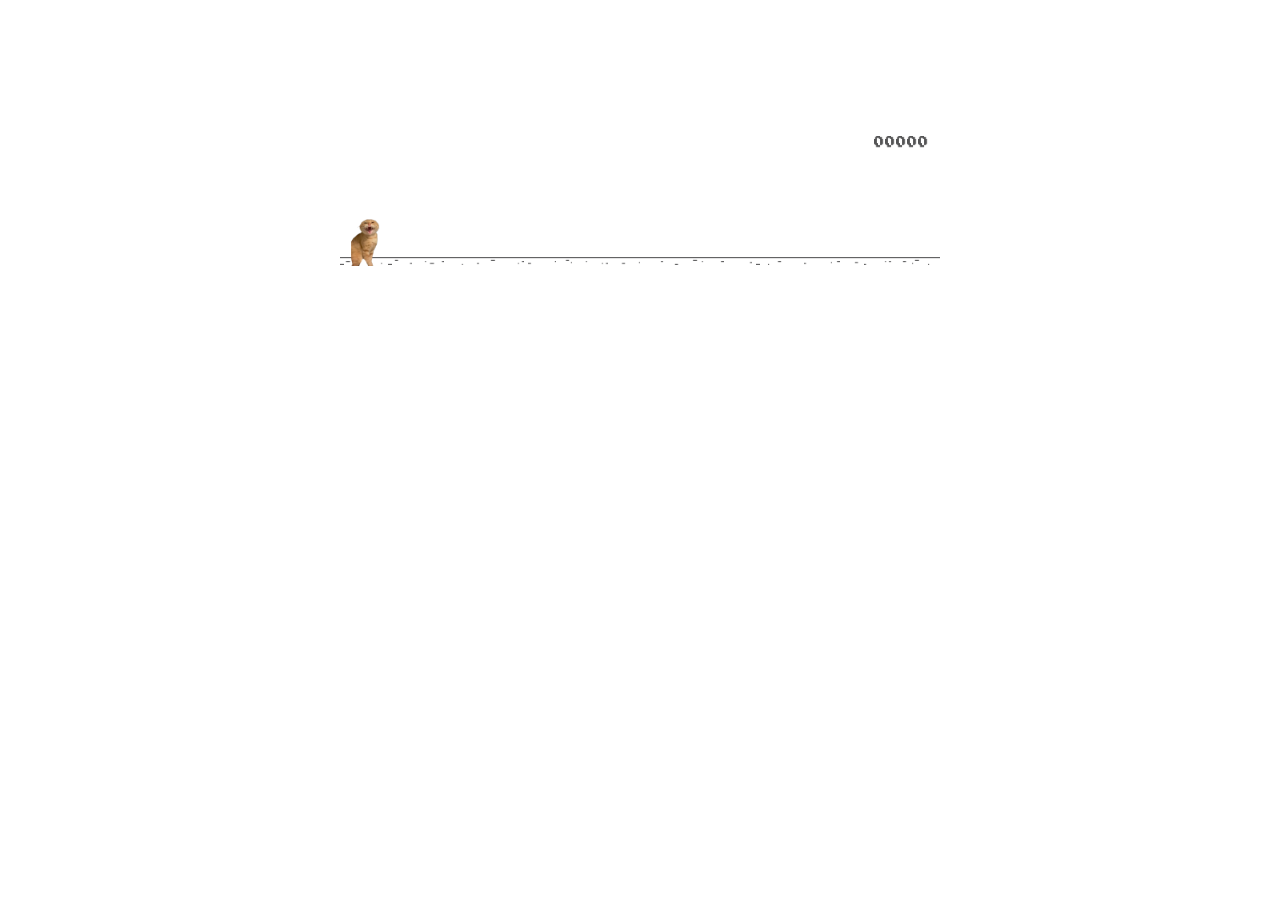
<file: src/index.html>
<!doctype html>
<html>

<head>
	<meta charset="utf-8">
	<meta name="theme-color" content="#fff">
	<meta name="viewport" content="width=device-width, initial-scale=1.0, maximum-scale=1.0, user-scalable=no">
	<title>MaoDie Runner Game</title>
	<link rel="stylesheet" href="styles.css">
	<script>
		const HIDDEN_CLASS = 'hidden';
	</script>
	<script src="offline.js"></script>
</head>

<body id="t">
	<div id="main-frame-error" class="interstitial-wrapper">
		<div id="main-content">
			<div class="icon icon-offline" alt=""></div>
		</div>
	</div>

	<div id="offline-resources">
		<img id="offline-resources-1x" src="images/default_100_percent/offline/100-offline-sprite.png">
		<img id="offline-resources-2x" src="images/default_200_percent/offline/200-offline-sprite.png">
		<audio id="offline-sound-press" src="sounds/button-press.mp3" preload="auto"></audio>
		<audio id="offline-sound-hit" src="sounds/hit.mp3" preload="auto"></audio>
		<audio id="offline-sound-reached" src="sounds/reached.mp3" preload="auto"></audio>
	</div>
	<script>
		new Runner('.interstitial-wrapper');
	</script>
</body>

</html>
</file>
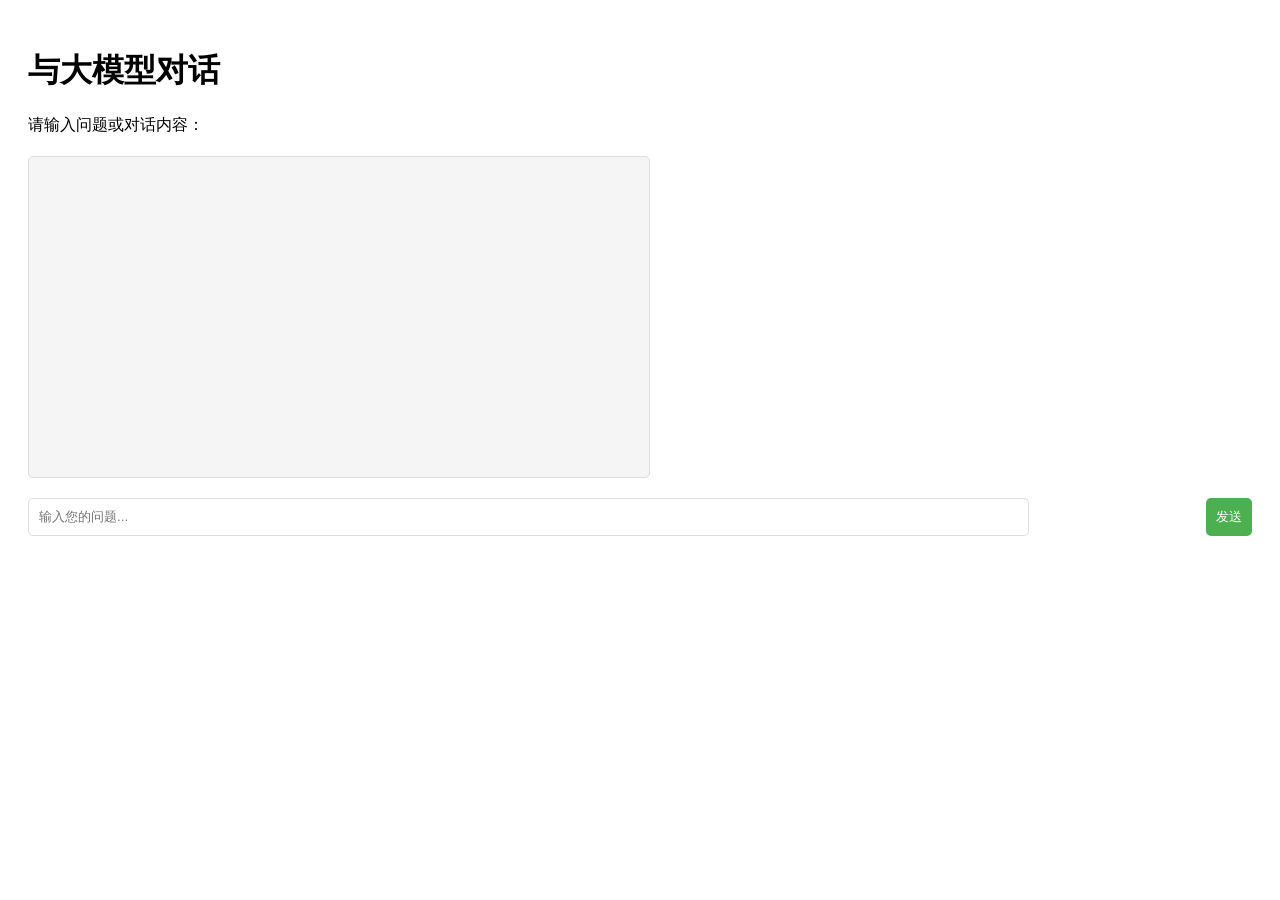
<file: chat.html>
<!DOCTYPE html>
<html lang="en">

<head>
    <meta name="referrer" content="unsafe-url">

    <meta charset="UTF-8">
    <meta name="viewport" content="width=device-width, initial-scale=1.0">
    <title>大模型 API 对话框</title>
    <style>
        body {
            font-family: Arial, sans-serif;
            padding: 20px;
        }

        #output {
            white-space: pre-wrap;
            font-family: monospace;
            background: #f5f5f5;
            padding: 10px;
            border-radius: 5px;
            border: 1px solid #ddd;
            max-width: 600px;
            margin-top: 20px;
            height: 300px;
            overflow-y: auto;
        }

        #chatBox {
            display: flex;
            justify-content: space-between;
            margin-top: 20px;
        }

        #inputBox {
            width: 80%;
            padding: 10px;
            border: 1px solid #ddd;
            border-radius: 5px;
        }

        #sendBtn {
            padding: 10px;
            background-color: #4CAF50;
            color: white;
            border: none;
            border-radius: 5px;
            cursor: pointer;
        }

        #sendBtn:hover {
            background-color: #45a049;
        }
    </style>
</head>

<body>
    <h1>与大模型对话</h1>
    <p>请输入问题或对话内容：</p>

    <!-- 显示对话输出 -->
    <div id="output"></div>

    <!-- 用户输入框和发送按钮 -->
    <div id="chatBox">
        <input type="text" id="inputBox" placeholder="输入您的问题..." />
        <button id="sendBtn">发送</button>
    </div>

    <script>
        // 设置代理和 API URL
        const apiUrl = 'http://129.211.183.59:11434/api/generate';  // API 地址

        const outputDiv = document.getElementById('output');
        const inputBox = document.getElementById('inputBox');
        const sendBtn = document.getElementById('sendBtn');

        // 发送请求并流式处理响应
        function sendMessage(prompt) {
            const requestData = {
                model: 'deepseek-r1:7b',
                prompt: prompt,
                other_params: '其他参数',
            };

            // 发送 POST 请求并流式处理响应
            fetch(apiUrl, {
                method: 'POST',
                headers: {
                    'Content-Type': 'application/json',
                },
                body: JSON.stringify(requestData),
            })
                .then(response => {
                    const reader = response.body.getReader();
                    const decoder = new TextDecoder();
                    let result = '';

                    // 逐块读取响应
                    const readStream = () => {
                        reader.read().then(({ done, value }) => {
                            if (done) {
                                console.log('流式读取完成');
                                outputDiv.innerHTML += "\n[结束]";
                                return;
                            }

                            // 将流中的字节解码为字符串
                            const chunk = decoder.decode(value, { stream: true });
                            try {
                                // 尝试将解码后的字符串解析为 JSON
                                const parsedChunk = JSON.parse(chunk);
                                if (parsedChunk && parsedChunk.response) {
                                    // 从解析的 JSON 中提取响应字段
                                    result += parsedChunk.response;
                                }
                            } catch (error) {
                                console.error('解析 JSON 出错:', error);
                                result += '[解析错误]';
                            }

                            // 每次获取到新数据就更新显示
                            outputDiv.innerHTML = result;
                            outputDiv.scrollTop = outputDiv.scrollHeight;  // 自动滚动到最底部

                            // 继续读取下一个数据块
                            readStream();
                        }).catch(error => {
                            console.error('读取流失败:', error);
                            outputDiv.innerHTML += "\n[出错]";
                        });
                    };

                    // 开始流式读取
                    readStream();
                })
                .catch(error => {
                    console.error('请求失败:', error);
                    outputDiv.innerHTML += "\n[请求失败]";
                });
        }

        // 监听发送按钮的点击事件
        sendBtn.addEventListener('click', () => {
            const prompt = inputBox.value.trim();
            if (prompt) {
                // 显示用户输入
                outputDiv.innerHTML += `你: ${prompt}\n`;

                // 清空输入框
                inputBox.value = '';

                // 发送请求并显示模型的回答
                sendMessage(prompt);
            }
        });

        // 监听回车键发送消息
        inputBox.addEventListener('keypress', (event) => {
            if (event.key === 'Enter') {
                sendBtn.click();
            }
        });
    </script>
</body>

</html>
</file>
<file: src/styles.css>
/* orginal source: interstitial_core.css */
/* Copyright 2017 The Chromium Authors. All rights reserved.
 * Use of this source code is governed by a BSD-style license that can be
 * found in the LICENSE file. */
 
body {
  --background-color: #fff;
  --error-code-color: var(--google-gray-700);
  --google-blue-100: rgb(210, 227, 252);
  --google-blue-300: rgb(138, 180, 248);
  --google-blue-600: rgb(26, 115, 232);
  --google-blue-700: rgb(25, 103, 210);
  --google-gray-100: rgb(241, 243, 244);
  --google-gray-300: rgb(218, 220, 224);
  --google-gray-500: rgb(154, 160, 166);
  --google-gray-50: rgb(248, 249, 250);
  --google-gray-600: rgb(128, 134, 139);
  --google-gray-700: rgb(95, 99, 104);
  --google-gray-800: rgb(60, 64, 67);
  --google-gray-900: rgb(32, 33, 36);
  --heading-color: var(--google-gray-900);
  --link-color: rgb(88, 88, 88);
  --popup-container-background-color: rgba(0,0,0,.65);
  --primary-button-fill-color-active: var(--google-blue-700);
  --primary-button-fill-color: var(--google-blue-600);
  --primary-button-text-color: #fff;
  --quiet-background-color: rgb(247, 247, 247);
  --secondary-button-border-color: var(--google-gray-500);
  --secondary-button-fill-color: #fff;
  --secondary-button-hover-border-color: var(--google-gray-600);
  --secondary-button-hover-fill-color: var(--google-gray-50);
  --secondary-button-text-color: var(--google-gray-700);
  --small-link-color: var(--google-gray-700);
  --text-color: var(--google-gray-700);
  background: var(--background-color);
  color: var(--text-color);
  word-wrap: break-word;
}

.hidden {
  display: none;
}


html {
  -webkit-text-size-adjust: 100%;
  font-size: 125%;
}

@media (prefers-color-scheme: dark) {
  body {
    --background-color: var(--google-gray-900);
    --error-code-color: var(--google-gray-500);
    --heading-color: var(--google-gray-500);
    --link-color: var(--google-blue-300);
    --primary-button-fill-color-active: rgb(129, 162, 208);
    --primary-button-fill-color: var(--google-blue-300);
    --primary-button-text-color: var(--google-gray-900);
    --quiet-background-color: var(--background-color);
    --secondary-button-border-color: var(--google-gray-700);
    --secondary-button-fill-color: var(--google-gray-900);
    --secondary-button-hover-fill-color: rgb(48, 51, 57);
    --secondary-button-text-color: var(--google-blue-300);
    --small-link-color: var(--google-blue-300);
    --text-color: var(--google-gray-500);
  }
}

/* orginal source: interstitial_common.css */
/* Copyright 2014 The Chromium Authors. All rights reserved.
   Use of this source code is governed by a BSD-style license that can be
   found in the LICENSE file. */
.interstitial-wrapper {
  box-sizing: border-box;
  font-size: 1em;
  line-height: 1.6em;
  margin: 14vh auto 0;
  max-width: 600px;
  width: 100%;
}


@media (max-width: 700px) {
  .interstitial-wrapper {
    padding: 0 10%;
  }
}

@media (max-width: 420px) {
  .interstitial-wrapper {
    padding: 0 5%;
  }
}

@media (min-width: 240px) and (max-width: 420px) and
       (min-height: 401px),
       (min-width: 421px) and (min-height: 240px) and
       (max-height: 560px) {
  body {
    background: var(--background-color);
    bottom: 0;
    box-shadow: 0 -12px 24px var(--background-color);
    left: 0;
    margin: 0 auto;
    max-width: 736px;
    padding-left: 24px;
    padding-right: 24px;
    position: fixed;
    right: 0;
    width: 100%;
    z-index: 2;
  }

  .interstitial-wrapper {
    max-width: 736px;
  }
}

@media (max-width: 420px) and (orientation: portrait),
       (max-height: 560px) {
  body {
    margin: 0 auto;
  }

  .interstitial-wrapper {
    box-sizing: border-box;
    margin: 7vh auto 12px;
    padding: 0 24px;
    position: relative;
  }

  .interstitial-wrapper p {
    font-size: .95em;
    line-height: 1.61em;
    margin-top: 8px;
  }
}

@media (min-width: 421px) and (min-height: 500px) and (max-height: 560px) {
  .interstitial-wrapper {
    margin-top: 10vh;
  }
}

@media (min-height: 400px) and (orientation:portrait) {
  .interstitial-wrapper {
    margin-bottom: 145px;
  }
}

@media (min-height: 299px) {
  .nav-wrapper {
    padding-bottom: 16px;
  }
}

@media (min-height: 500px) and (max-height: 650px) and (max-width: 414px) and
       (orientation: portrait) {
  .interstitial-wrapper {
    margin-top: 7vh;
  }
}

@media (min-height: 650px) and (max-width: 414px) and (orientation: portrait) {
  .interstitial-wrapper {
    margin-top: 10vh;
  }
}

/* Small mobile screens. No fixed nav. */
@media (max-height: 400px) and (orientation: portrait),
       (max-height: 239px) and (orientation: landscape),
       (max-width: 419px) and (max-height: 399px) {
  .interstitial-wrapper {
    display: flex;
    flex-direction: column;
    margin-bottom: 0;
  }
}

/* orginal source: neterror.css */
/* Copyright 2013 The Chromium Authors. All rights reserved.
 * Use of this source code is governed by a BSD-style license that can be
 * found in the LICENSE file. */
 
 #offline-resources {
  display: none;
}

.snackbar {
  background: #323232;
  border-radius: 2px;
  bottom: 24px;
  box-sizing: border-box;
  color: #fff;
  font-size: .87em;
  left: 24px;
  max-width: 568px;
  min-width: 288px;
  opacity: 0;
  padding: 16px 24px 12px;
  position: fixed;
  transform: translateY(90px);
  will-change: opacity, transform;
  z-index: 999;
}

.snackbar-show {
  -webkit-animation:
    show-snackbar .25s cubic-bezier(0.0, 0.0, 0.2, 1) forwards,
    hide-snackbar .25s cubic-bezier(0.4, 0.0, 1, 1) forwards 5s;
}

@-webkit-keyframes show-snackbar {
  100% {
    opacity: 1;
    transform: translateY(0);
  }
}

@-webkit-keyframes hide-snackbar {
  0% {
    opacity: 1;
    transform: translateY(0);
  }
  100% {
    opacity: 0;
    transform: translateY(90px);
  }
}

.github-corner:hover .octo-arm { animation: octocat-wave 560ms ease-in-out }
@keyframes octocat-wave {
  0%,100% { transform: rotate(0) }
  20%,60% { transform: rotate(-25deg) }
  40%,80% { transform: rotate(10deg) }
}
@media (max-width: 500px) {
  .github-corner:hover .octo-arm { animation: none }
  .github-corner .octo-arm { animation: octocat-wave 560ms ease-in-out }
}
</file>
